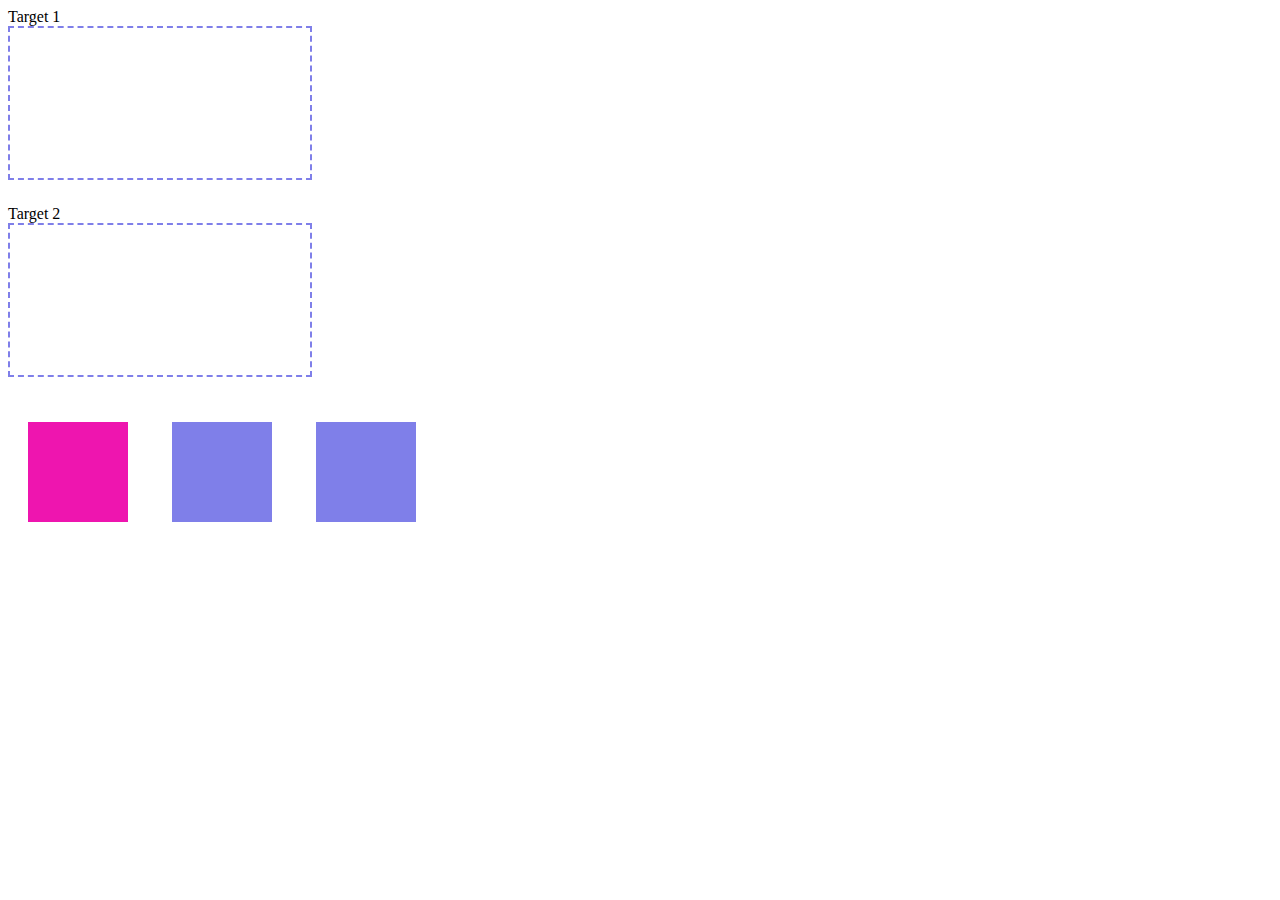
<file: drop.html>
<!DOCTYPE html>
<html lang="en">
<head>
    <meta charset="UTF-8">
    <title>Drag-and-drop</title>
    <style>
        div.item {
            display: inline-block;
            width: 100px;
            height: 100px;
            margin: 20px;
        }

        div.draggable {
            background-color: #7f7fe9;
        }
        div.non-draggable {
            background-color: #ee15af;
        }

        div.drag-target {
            width: 300px;
            height: 150px;
            border: 2px dashed #7f7fe9;
            margin-bottom: 25px;
        }
    </style>
</head>
<body>
Target 1
<div class="drag-target"></div>

Target 2
<div class="drag-target"></div>

<div id="non-draggable-item" class="item non-draggable" draggable="false"></div>
<div id="draggable-item-1" class="item draggable" draggable="true"></div>
<div id="draggable-item-2" class="item draggable" draggable="true"></div>


<script>
    let items = document.querySelectorAll('.item');
    for (let item of items) {
        item.addEventListener("dragstart", function(event) {
            this.style.border = "5px dashed #D8D8FF";
            event.dataTransfer.setData("text", this.id);
        });

        item.addEventListener("dragend", function(event) {
            this.style.borderWidth = "0";
        });
    }

    let targets = document.querySelectorAll(".drag-target");
    for (let target of targets) {
        target.addEventListener("dragenter", function (event) {
            this.style.border = "2px solid #7FE9D9";
        });
        target.addEventListener("dragleave", function (event) {
            this.style.border = "2px dashed #7f7fe9";
        });
        target.addEventListener("dragover", function (event) {
            event.preventDefault();
        });
        target.addEventListener("drop", function (event) {
            let myElement = document.querySelector("#" + event.dataTransfer.getData('text'));
            this.appendChild(myElement)
            this.style.border = "2px dashed #7f7fe9";
        }, false);
    }
</script>
</body>
</html>
</file>
